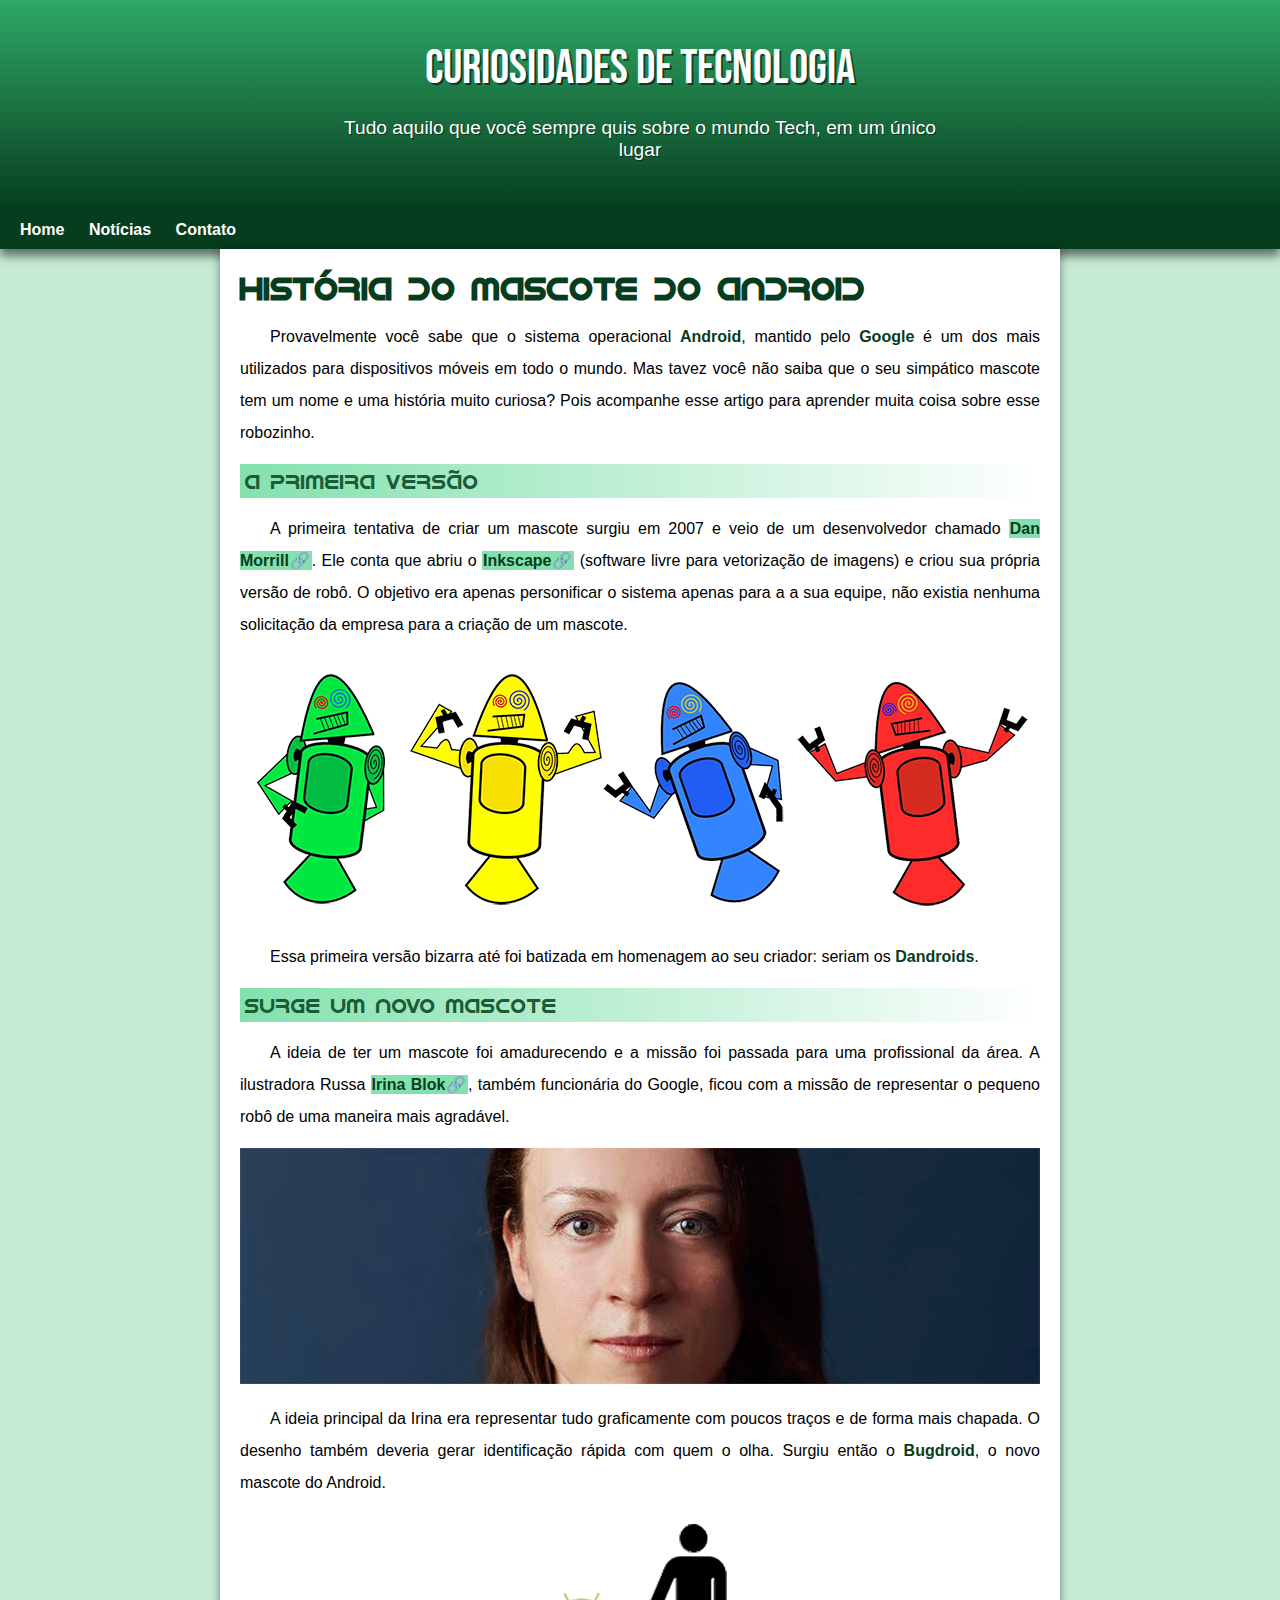
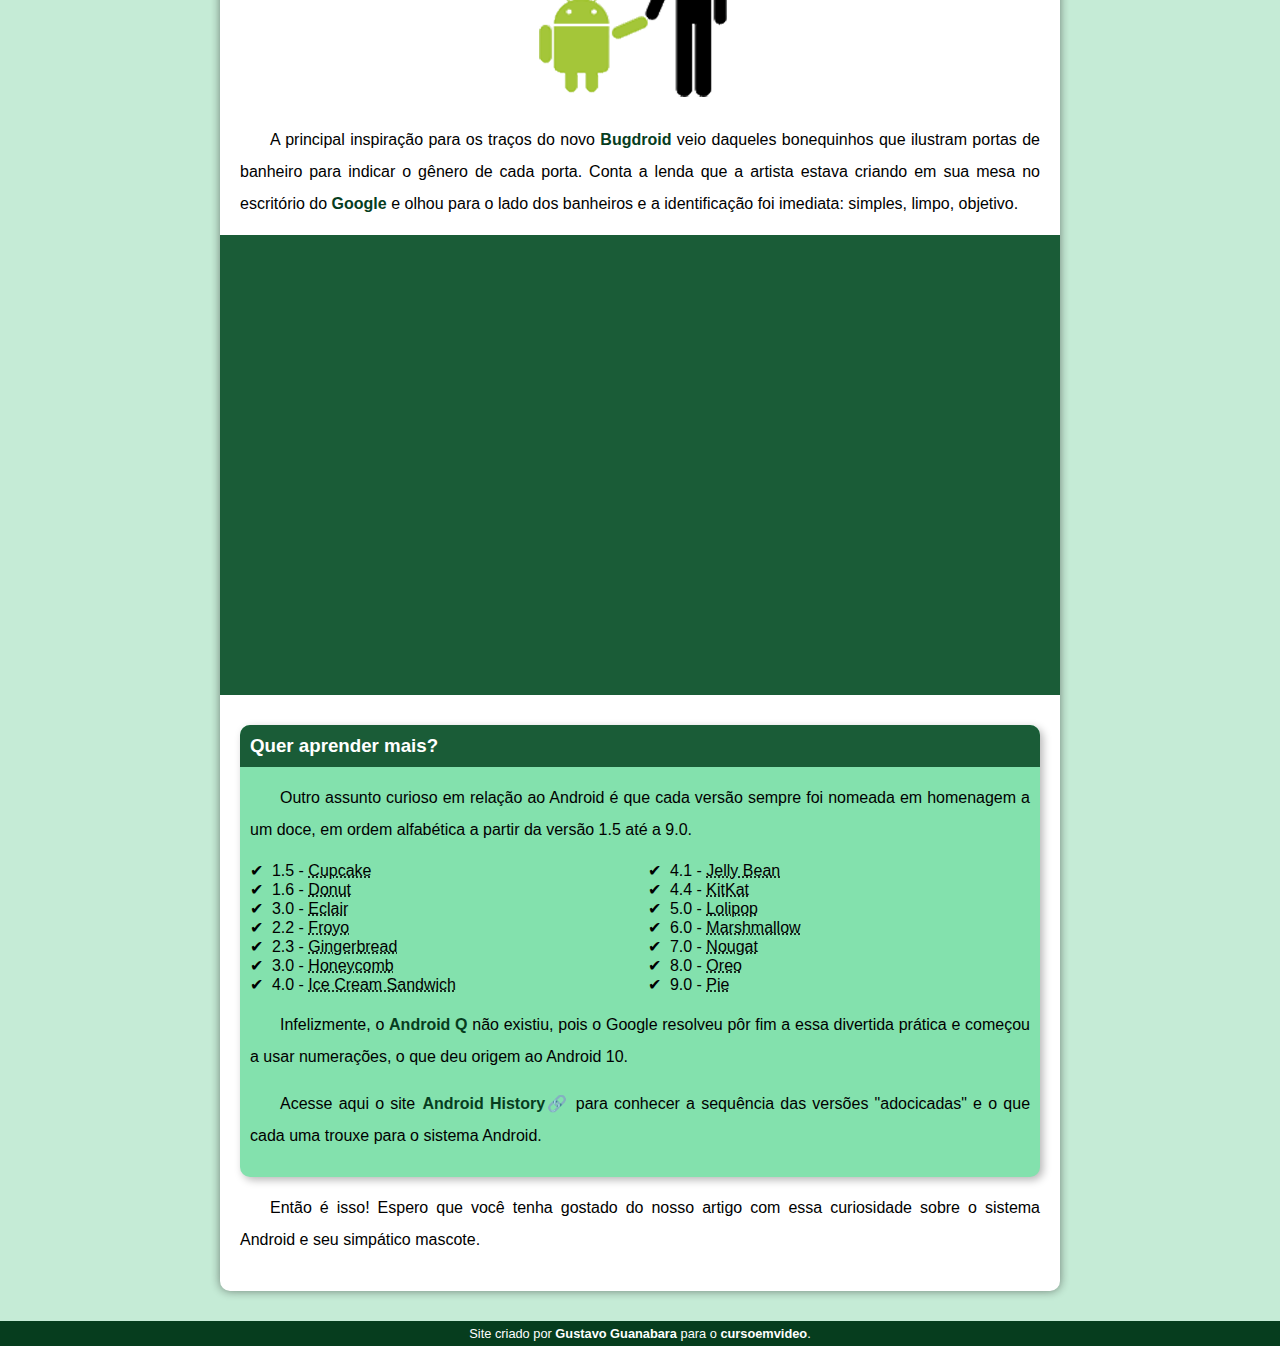
<file: index.html>
<!DOCTYPE html>
<html lang="pt-br">
<head>
    <meta charset="UTF-8">
    <meta http-equiv="X-UA-Compatible" content="IE=edge">
    <meta name="viewport" content="width=device-width, initial-scale=1.0">
     <title>Como surgiu o mascote do android</title>
     <link rel="shortcut icon" href="idroid.ico" type="image/x-icon">
     <link rel="stylesheet" href="estilo/style.css">
</head>
<body>
    <header>
        <h1>Curiosidades de Tecnologia</h1>
        <p>Tudo aquilo que você sempre quis sobre o mundo Tech, em um único lugar</p>
    </header>
    <nav>
        <a href="#">Home</a>
        <a href="#">Notícias</a>
        <a href="#">Contato</a>
    </nav>
    <main>
        <article>
            <h1>História do Mascote do Android

            </h1>
            <p>Provavelmente você sabe que o sistema operacional <strong>Android</strong>, mantido pelo <strong>Google</strong> é um dos mais utilizados para dispositivos móveis em todo o mundo. Mas tavez você não saiba que o seu simpático mascote tem um nome e uma história muito curiosa? Pois acompanhe esse artigo para aprender muita coisa sobre esse robozinho.                
            </p>

            <h2>A primeira versão
            </h2>

            <p>A primeira tentativa de criar um mascote surgiu em 2007 e veio de um desenvolvedor chamado <a href="https://androidcommunity.com/dan-morrill-shows-us-the-android-mascot-that-almost-was-20130103/" target="_blank" class="externo">Dan Morrill</a>. Ele conta que abriu o <a href="https://inkscape.org" target="_blank" class="externo">Inkscape</a> (software livre para vetorização de imagens) e criou sua própria versão de robô. O objetivo era apenas personificar o sistema apenas para a a sua equipe, não existia nenhuma solicitação da empresa para a criação de um mascote.                
            </p>

            <picture>
                <source media="(max-width:670px)" srcset="imagens/dan-droids-pq.png">
                <img src="imagens/dan-droids.png" alt="Primeiro mascote do Android">
            </picture>

            <p>Essa primeira versão bizarra até foi batizada em homenagem ao seu criador: seriam os <strong>Dandroids</strong>.</p>

            <h2>Surge um novo mascote</h2>

            <p>A ideia de ter um mascote foi amadurecendo e a missão foi passada para uma profissional da área. A ilustradora Russa <a href="https://www.irinablok.com/" target="_blank" class="externo">Irina Blok</a>, também funcionária do Google, ficou com a missão de representar o pequeno robô de uma maneira mais agradável.</p>

            <picture>
                <source media="(max-width: 670px)" srcset="imagens/irina-blok-pq.jpg">
                <img src="imagens/irina-blok.jpg" alt="Irina Blok criadora do BugDroid">
            </picture>

            <p>A ideia principal da Irina era representar tudo graficamente com poucos traços e de forma mais chapada. O desenho também deveria gerar identificação rápida com quem o olha. Surgiu então o <strong>Bugdroid</strong>, o novo mascote do Android.                
            </p>

            <img src="imagens/bugdroid.png" class="pequena" alt="Bugdroid">

            <p>A principal inspiração para os traços do novo <strong>Bugdroid</strong> veio daqueles bonequinhos que ilustram portas de banheiro para indicar o gênero de cada porta. Conta a lenda que a artista estava criando em sua mesa no escritório do <strong>Google</strong> e olhou para o lado dos banheiros e a identificação foi imediata: simples, limpo, objetivo.</p>

            <div class="video"><iframe width="560" height="315" src="https://www.youtube.com/embed/l2UDgpLz20M" title="YouTube video player" frameborder="0" allow="accelerometer; autoplay; clipboard-write; encrypted-media; gyroscope; picture-in-picture; web-share" allowfullscreen></iframe></div>
            
            <aside>
                <h3>Quer aprender mais?                    
                </h3>
                <p>Outro assunto curioso em relação ao Android é que cada versão sempre foi nomeada em homenagem a um doce, em ordem alfabética a partir da versão 1.5 até a 9.0.                    
                </p>
                <ul>
                    <li>1.5 - <abbr title="Bolo de copo">Cupcake</abbr></li>
                    <li>1.6 - <abbr title="Rosquinha">Donut</abbr></li>
                    <li>3.0 - <abbr title="Bomba">Eclair</abbr></li>
                    <li>2.2 - <abbr title="Iogurte congelado">Froyo</abbr></li>
                    <li>2.3 - <abbr title="Biscoito de gengibre">Gingerbread</abbr></li>
                    <li>3.0 - <abbr title="Favo de Mel">Honeycomb</abbr></li>
                    <li>4.0 - <abbr title="Sanduiche de sorvete">Ice Cream Sandwich</abbr></li>
                    <li>4.1 - <abbr title="Jujuba">Jelly Bean</abbr></li>
                    <li>4.4 - <abbr title="KitKat">KitKat</abbr></li>
                    <li>5.0 - <abbr title="Pirulito">Lolipop</abbr></li>
                    <li>6.0 - <abbr title="Marshmallow">Marshmallow</abbr></li>
                    <li>7.0 - <abbr title="Torrone">Nougat</abbr></li>
                    <li>8.0 - <abbr title="Oreo">Oreo</abbr></li>
                    <li>9.0 - <abbr title="Torta">Pie</abbr></li>
                </ul>
                <p>Infelizmente, o <strong>Android Q</strong> não existiu, pois o Google resolveu pôr fim a essa divertida prática e começou a usar numerações, o que deu origem ao Android 10.</p>
                <p>Acesse aqui o site <a href="https://www.android.com/intl/en_uk/history/" target="_blank" class="externo">Android History</a> para conhecer a sequência das versões "adocicadas" e o que cada uma trouxe para o sistema Android.</p>
            </aside>

            <p>Então é isso! Espero que você tenha gostado do nosso artigo com essa curiosidade sobre o sistema Android e seu simpático mascote.</p>

        </article>        
    </main>
    <footer>
        <p>Site criado por <a href="https://github.com/gustavoguanabara" target="_blank">Gustavo Guanabara</a> para o <a href="https://www.cursoemvideo.com/cursos/">cursoemvideo</a>.</p>
    </footer>
</body>
</html>
</file>
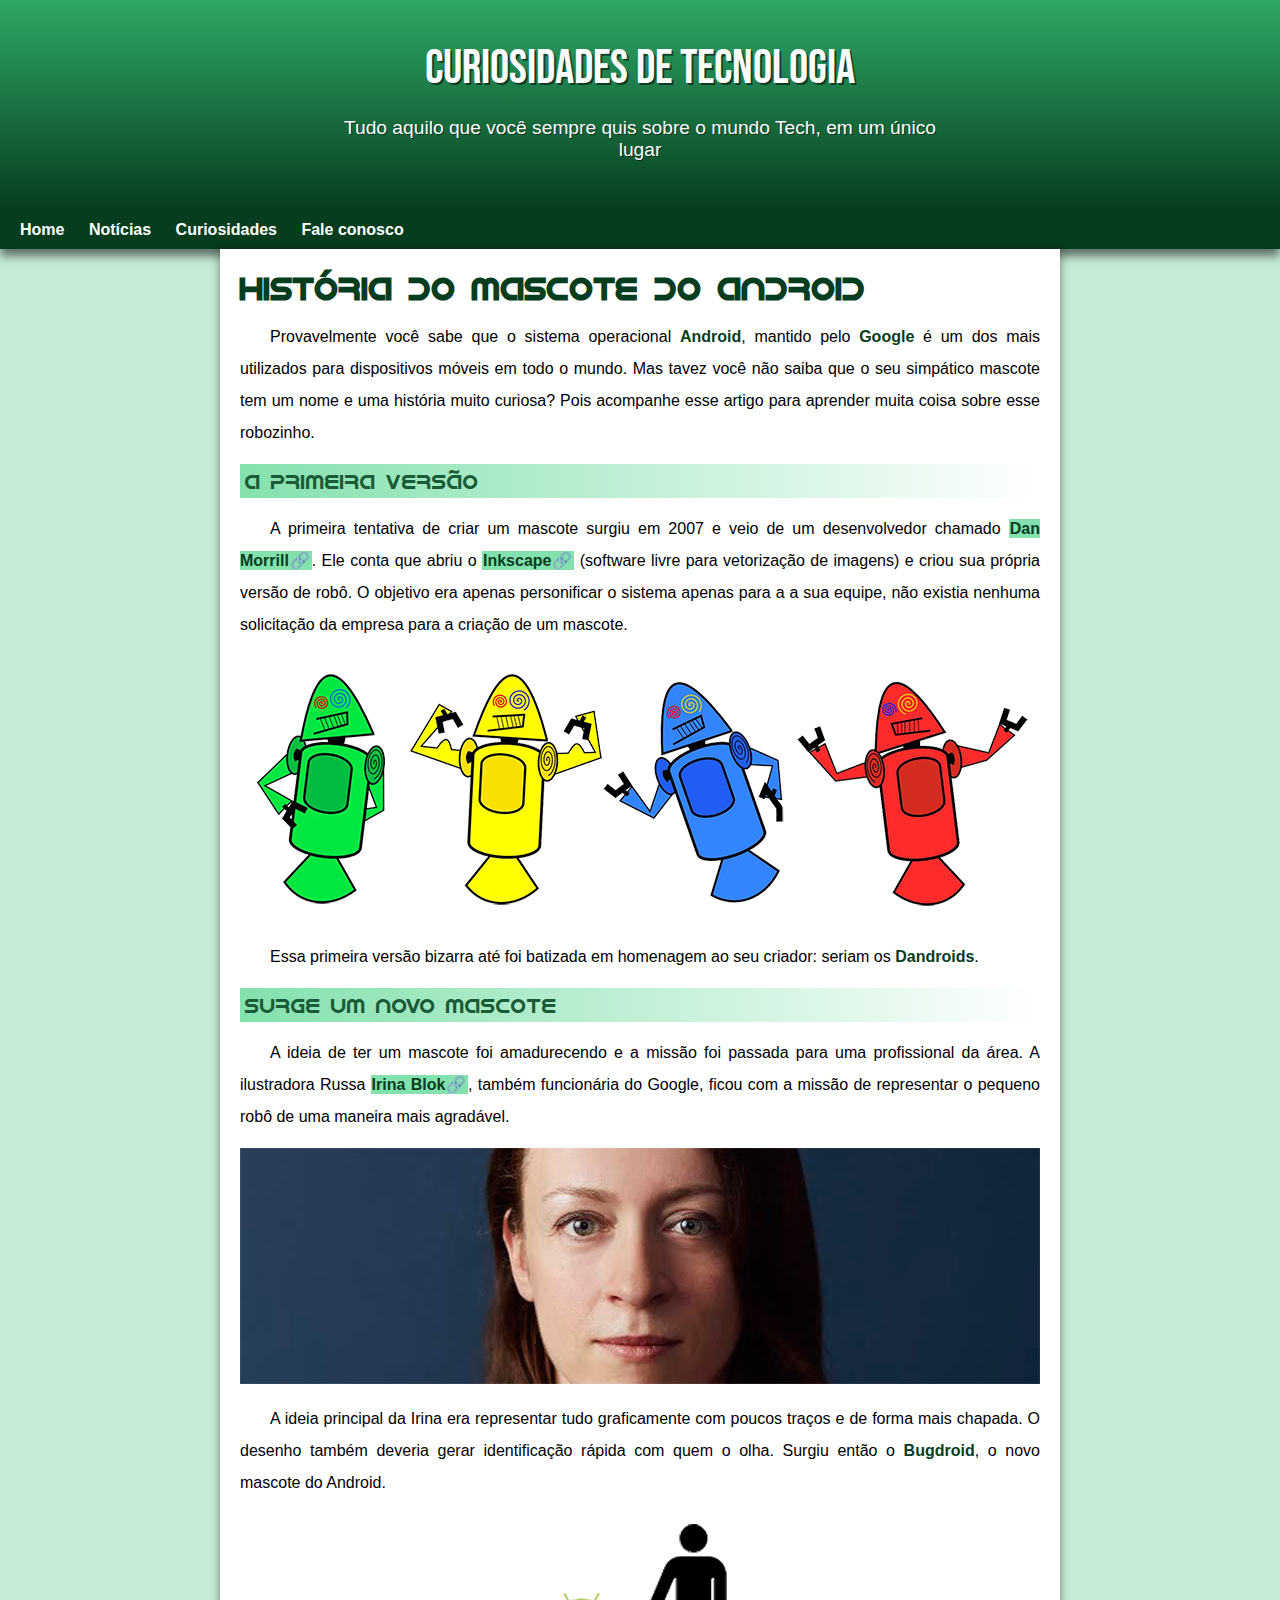
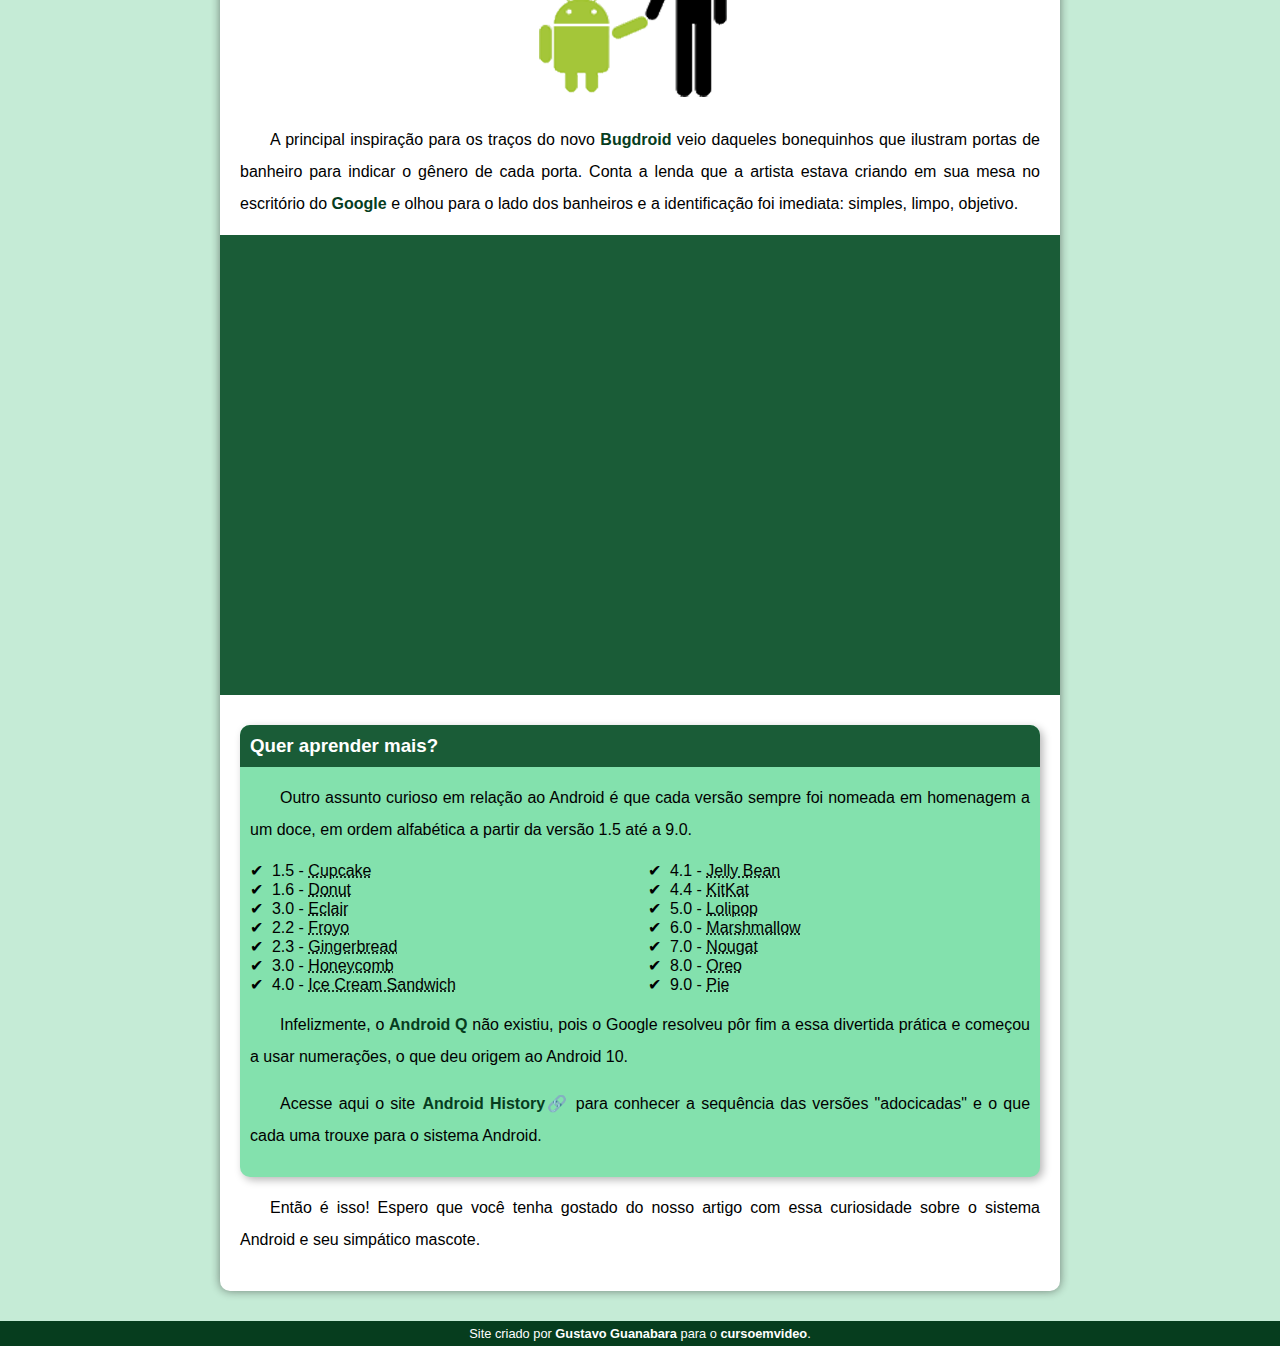
<file: index.html.html>
<!DOCTYPE html>
<html lang="pt-br">
<head>
    <meta charset="UTF-8">
    <meta http-equiv="X-UA-Compatible" content="IE=edge">
    <meta name="viewport" content="width=device-width, initial-scale=1.0">
    <link rel="shortcut icon" href="idroid.ico" type="image/x-icon">
    <title>Como surgiu o mascote do android</title>
    <link rel="stylesheet" href="estilo/style.css">
</head>
<body>
    <header>
        <h1>Curiosidades de Tecnologia</h1>
        <p>Tudo aquilo que você sempre quis sobre o mundo Tech, em um único lugar</p>
    </header>
    <nav>
        <a href="#">Home</a>
        <a href="#">Notícias</a>
        <a href="#">Curiosidades</a>
        <a href="#">Fale conosco</a>
    </nav>
    <main>
        <article>
            <h1>História do Mascote do Android

            </h1>
            <p>Provavelmente você sabe que o sistema operacional <strong>Android</strong>, mantido pelo <strong>Google</strong> é um dos mais utilizados para dispositivos móveis em todo o mundo. Mas tavez você não saiba que o seu simpático mascote tem um nome e uma história muito curiosa? Pois acompanhe esse artigo para aprender muita coisa sobre esse robozinho.                
            </p>

            <h2>A primeira versão
            </h2>

            <p>A primeira tentativa de criar um mascote surgiu em 2007 e veio de um desenvolvedor chamado <a href="https://androidcommunity.com/dan-morrill-shows-us-the-android-mascot-that-almost-was-20130103/" target="_blank" class="externo">Dan Morrill</a>. Ele conta que abriu o <a href="https://inkscape.org" target="_blank" class="externo">Inkscape</a> (software livre para vetorização de imagens) e criou sua própria versão de robô. O objetivo era apenas personificar o sistema apenas para a a sua equipe, não existia nenhuma solicitação da empresa para a criação de um mascote.                
            </p>

            <picture>
                <source media="(max-width:670px)" srcset="imagens/dan-droids-pq.png">
                <img src="imagens/dan-droids.png" alt="Primeiro mascote do Android">
            </picture>

            <p>Essa primeira versão bizarra até foi batizada em homenagem ao seu criador: seriam os <strong>Dandroids</strong>.</p>

            <h2>Surge um novo mascote</h2>

            <p>A ideia de ter um mascote foi amadurecendo e a missão foi passada para uma profissional da área. A ilustradora Russa <a href="https://www.irinablok.com/" target="_blank" class="externo">Irina Blok</a>, também funcionária do Google, ficou com a missão de representar o pequeno robô de uma maneira mais agradável.</p>

            <picture>
                <source media="(max-width: 670px)" srcset="imagens/irina-blok-pq.jpg">
                <img src="imagens/irina-blok.jpg" alt="Irina Blok criadora do BugDroid">
            </picture>

            <p>A ideia principal da Irina era representar tudo graficamente com poucos traços e de forma mais chapada. O desenho também deveria gerar identificação rápida com quem o olha. Surgiu então o <strong>Bugdroid</strong>, o novo mascote do Android.                
            </p>

            <img src="imagens/bugdroid.png" class="pequena" alt="Bugdroid">

            <p>A principal inspiração para os traços do novo <strong>Bugdroid</strong> veio daqueles bonequinhos que ilustram portas de banheiro para indicar o gênero de cada porta. Conta a lenda que a artista estava criando em sua mesa no escritório do <strong>Google</strong> e olhou para o lado dos banheiros e a identificação foi imediata: simples, limpo, objetivo.</p>

            <div class="video"><iframe width="560" height="315" src="https://www.youtube.com/embed/l2UDgpLz20M" title="YouTube video player" frameborder="0" allow="accelerometer; autoplay; clipboard-write; encrypted-media; gyroscope; picture-in-picture; web-share" allowfullscreen></iframe></div>
            
            <aside>
                <h3>Quer aprender mais?                    
                </h3>
                <p>Outro assunto curioso em relação ao Android é que cada versão sempre foi nomeada em homenagem a um doce, em ordem alfabética a partir da versão 1.5 até a 9.0.                    
                </p>
                <ul>
                    <li>1.5 - <abbr title="Bolo de copo">Cupcake</abbr></li>
                    <li>1.6 - <abbr title="Rosquinha">Donut</abbr></li>
                    <li>3.0 - <abbr title="Bomba">Eclair</abbr></li>
                    <li>2.2 - <abbr title="Iogurte congelado">Froyo</abbr></li>
                    <li>2.3 - <abbr title="Biscoito de gengibre">Gingerbread</abbr></li>
                    <li>3.0 - <abbr title="Favo de Mel">Honeycomb</abbr></li>
                    <li>4.0 - <abbr title="Sanduiche de sorvete">Ice Cream Sandwich</abbr></li>
                    <li>4.1 - <abbr title="Jujuba">Jelly Bean</abbr></li>
                    <li>4.4 - <abbr title="KitKat">KitKat</abbr></li>
                    <li>5.0 - <abbr title="Pirulito">Lolipop</abbr></li>
                    <li>6.0 - <abbr title="Marshmallow">Marshmallow</abbr></li>
                    <li>7.0 - <abbr title="Torrone">Nougat</abbr></li>
                    <li>8.0 - <abbr title="Oreo">Oreo</abbr></li>
                    <li>9.0 - <abbr title="Torta">Pie</abbr></li>
                </ul>
                <p>Infelizmente, o <strong>Android Q</strong> não existiu, pois o Google resolveu pôr fim a essa divertida prática e começou a usar numerações, o que deu origem ao Android 10.</p>
                <p>Acesse aqui o site <a href="https://www.android.com/intl/en_uk/history/" target="_blank" class="externo">Android History</a> para conhecer a sequência das versões "adocicadas" e o que cada uma trouxe para o sistema Android.</p>
            </aside>

            <p>Então é isso! Espero que você tenha gostado do nosso artigo com essa curiosidade sobre o sistema Android e seu simpático mascote.</p>

        </article>        
    </main>
    <footer>
        <p>Site criado por <a href="https://github.com/gustavoguanabara" target="_blank">Gustavo Guanabara</a> para o <a href="https://www.cursoemvideo.com/cursos/">cursoemvideo</a>.</p>
    </footer>
</body>
</html>
</file>
<file: estilo/style.css>
@charset "UTF-8";

@import url('https://fonts.googleapis.com/css2?family=Bebas+Neue&display=swap');

@font-face {
    font-family: 'Android';
    src: url('../fontes/idroid.otf') format('opentype');
    font-weight: normal;
}

:root {
    --cor0: #c5ebd6;
    --cor1: #83e1ad;
    --cor2: #3ddc84;
    --cor3: #2fa866;
    --cor4: #1a5c37;
    --cor5: #063d1e;
    --font-padrão: Arial, Verdana, Helvetica, sans-serif;
    --font-destaque: 'Bebas Neue', 'cursive';
    --font-android: 'Android', 'cursive';
}

* {
    margin: 0px;
    padding: 0px;
}

body {
    background-color: var(--cor0);
    font-family: var(--font-padrão);
}

a.externo::after {
    content: '\1f517';
}

header {background-image: linear-gradient(to bottom, var(--cor3), var(--cor5));
    min-height: 150px;
    text-align: center;
    padding-top: 40px;
}

header > h1 {
    color: white;
    font-family: var(--font-destaque);
    font-weight: normal;
    font-size: 3em;
    margin-bottom: 20px;
    text-shadow: 2px 2px 0px rgba(0, 0, 0, 0.534);   
}

header > p {    
    font-family: var(--font-padrão);
    font-size: 1.2em;
    color: white;
    max-width: 600px;
    padding: 0px 10px 50px 10px;
    margin: auto;    
    text-shadow: 1px 1px 0px rgba(0, 0, 0, 0.514);
}

nav {
    background-color: var(--cor5);
    padding: 10px;
    box-shadow: 0px 7px 9px rgba(0, 0, 0, 0.527);
}

nav > a {
    color: white;
    padding: 10px;
    text-decoration: none;
    font-weight: bold;
    border-radius: 3px;
    transition-duration: .5s;
}

nav > a:hover {
    background-color: var(--cor3);
    color: var(--cor5);
}

main {
    background-color: white;
    padding: 20px;
    border-radius: 0px 0px 10px 10px;
    min-width: 280px;
    max-width: 800px;
    margin: auto;
    margin-bottom: 30px;
    box-shadow: 0px 0px 10px rgba(14, 13, 13, 0.479);
}

main h1 {
    color: var(--cor5);
    font-family: var(--font-android);
}

main h2 {    
    font-family: var(--font-android);
    font-weight: normal;
    color: var(--cor4);
    font-size: 1.3em;background-image: linear-gradient(to right, var(--cor1), transparent);
    padding: 5px;
}

main img {
    width: 100%;
}

main img.pequena {
    max-width: 300px;
    display: block;
    margin: auto;
}

main p {
    margin: 15px 0px 15px 0px;
    text-align: justify;
    text-indent: 30px;
    line-height: 2em;
}

main strong {
    color: var(--cor5);
    font-weight: bold;
}

main a {
    text-decoration: none;
    font-weight: bold;
    color: var(--cor5);
    background-color: var(--cor1);
    padding: 1px;
}

main a:hover {
    text-decoration: underline;
    color: var(--cor4);
    padding: 5px;
}

div.video {
    background-color: #1a5c37;
    margin: 0px -20px 30px -20px;
    padding: 20px;
    padding-bottom: 55%;
    position: relative;
}

div.video > iframe {
    position: absolute;
    top: 5%;
    left: 5%;
    width: 90%;
    height: 90%;
}

aside {
    background-color: var(--cor1);
    padding: 10px;
    border-radius: 10px;
    box-shadow: 3px 3px 8px rgba(0, 0, 0, 0.288);
}

aside h3 {
    background-color: var(--cor4);
    color: white;
    padding: 10px;
    margin: -10px -10px 0px -10px;
    border-radius: 10px 10px 0px 0px;
}

aside > ul {
    list-style-type: '\2714\00a0\00a0';
    list-style-position: inside;
    columns: 2 ;
}

footer {
    background-color: var(--cor5);
    color: white;
    text-align: center;
    font-size: 0.8em;
    padding: 5px;
}

footer a {
    color: white;
    font-weight: bolder;
    text-decoration: none;
}

footer a:hover {
    text-decoration: underline;
    color: var(--cor1);
}
</file>
